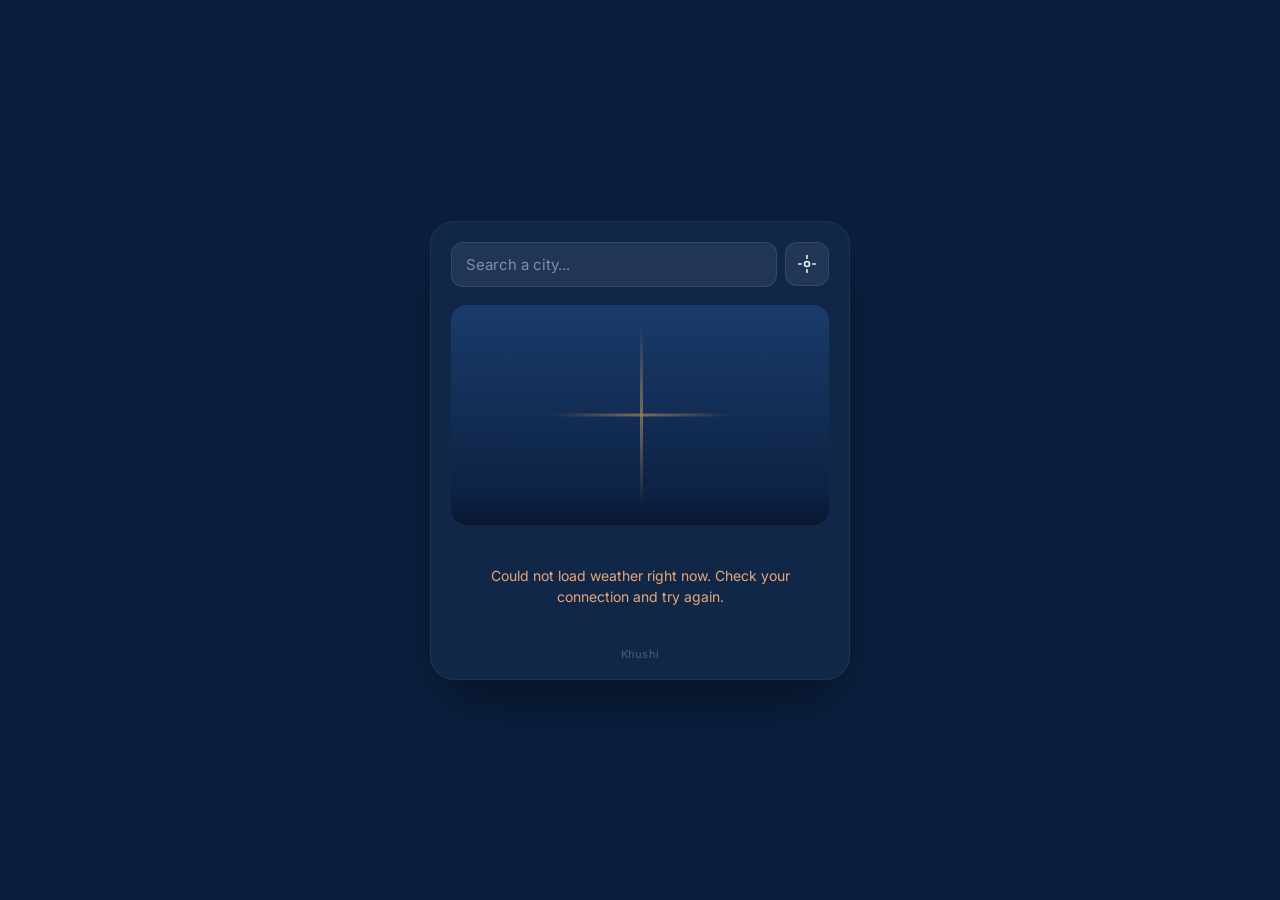
<file: index.html>
<!DOCTYPE html>
<html lang="en">
<head>
<meta charset="UTF-8">
<meta name="viewport" content="width=device-width, initial-scale=1.0, maximum-scale=1.0">
<title>Weather App |Khushi | Prodigy Infotech</title>
<link rel="preconnect" href="https://fonts.googleapis.com">
<link href="https://fonts.googleapis.com/css2?family=Fraunces:opsz,wght@9..144,300;9..144,500;9..144,600&family=Inter:wght@400;500;600;700&display=swap" rel="stylesheet">
<style>

  /*  reset & base  */
  * { margin: 0; padding: 0; box-sizing: border-box; }

  body {
    font-family: 'Inter', sans-serif;
    background: #0B1E3D;
    min-height: 100vh;
    display: flex;
    align-items: center;
    justify-content: center;
    padding: 24px;
    color: #EAEFF6;
  }

  
  .app {
    width: 100%;
    max-width: 420px;
    background: #102747;
    border-radius: 24px;
    overflow: hidden;
    box-shadow: 0 30px 60px -20px rgba(0,0,0,0.5);
    border: 1px solid rgba(255,255,255,0.06);
  }

  /*  search  */
  .search-zone {
    padding: 20px 20px 0 20px;
    position: relative;
  }

  .search-row {
    display: flex;
    gap: 8px;
  }

  .search-input {
    flex: 1;
    background: rgba(255,255,255,0.07);
    border: 1px solid rgba(255,255,255,0.1);
    border-radius: 12px;
    padding: 12px 14px;
    color: #EAEFF6;
    font-size: 15px;
    font-family: 'Inter', sans-serif;
    outline: none;
  }

  .search-input::placeholder { color: #7E8FA6; }

  .search-input:focus {
    border-color: #F4B860;
    background: rgba(255,255,255,0.1);
  }

  .locate-btn {
    width: 44px;
    height: 44px;
    border-radius: 12px;
    border: 1px solid rgba(255,255,255,0.1);
    background: rgba(255,255,255,0.07);
    color: #EAEFF6;
    cursor: pointer;
    display: flex;
    align-items: center;
    justify-content: center;
    flex-shrink: 0;
  }

  .locate-btn:hover { background: rgba(255,255,255,0.14); }
  .locate-btn:active { transform: scale(0.95); }

  .locate-btn svg { width: 20px; height: 20px; }

  .locate-btn.loading svg {
    animation: spin 1s linear infinite;
  }

  @keyframes spin { to { transform: rotate(360deg); } }

  
  .suggestions {
    position: absolute;
    top: 64px;
    left: 20px;
    right: 20px;
    background: #16315A;
    border: 1px solid rgba(255,255,255,0.1);
    border-radius: 12px;
    overflow: hidden;
    z-index: 20;
    box-shadow: 0 12px 30px rgba(0,0,0,0.4);
    display: none;
  }

  .suggestions.show { display: block; }

  .suggestion-item {
    padding: 11px 14px;
    cursor: pointer;
    font-size: 14px;
    border-bottom: 1px solid rgba(255,255,255,0.05);
    display: flex;
    justify-content: space-between;
    align-items: baseline;
    gap: 8px;
  }

  .suggestion-item:last-child { border-bottom: none; }
  .suggestion-item:hover, .suggestion-item.active { background: rgba(244,184,96,0.12); }

  .suggestion-name { color: #EAEFF6; font-weight: 500; }
  .suggestion-region { color: #7E8FA6; font-size: 12px; white-space: nowrap; }

  .suggestion-empty {
    padding: 12px 14px;
    color: #7E8FA6;
    font-size: 13px;
  }

  /*  scene  */
  .scene {
    position: relative;
    height: 220px;
    margin: 18px 20px 0 20px;
    border-radius: 16px;
    overflow: hidden;
    background: linear-gradient(180deg, #1A3B6B 0%, #0B1E3D 100%);
    transition: background 0.6s ease;
  }

  .scene.sunny { background: linear-gradient(180deg, #2C5C8E 0%, #1A3B6B 100%); }
  .scene.cloudy { background: linear-gradient(180deg, #344A63 0%, #1F2F44 100%); }
  .scene.rainy { background: linear-gradient(180deg, #1C2E42 0%, #11202F 100%); }
  .scene.night { background: linear-gradient(180deg, #0A1830 0%, #050D1C 100%); }

  .scene-layer {
    position: absolute;
    inset: 0;
  }

  /* sun */
  .sun {
    position: absolute;
    top: 38px;
    left: 50%;
    transform: translateX(-50%);
    width: 64px;
    height: 64px;
    border-radius: 50%;
    background: radial-gradient(circle at 35% 30%, #FFE3A0, #F4B860 70%);
    opacity: 0;
    transition: opacity 0.6s ease;
  }

  .scene.sunny .sun { opacity: 1; animation: sun-pulse 4s ease-in-out infinite; }

  @keyframes sun-pulse {
    0%, 100% { box-shadow: 0 0 30px 6px rgba(244,184,96,0.35); }
    50% { box-shadow: 0 0 44px 12px rgba(244,184,96,0.55); }
  }

  .ray {
    position: absolute;
    top: 50%;
    left: 50%;
    width: 3px;
    height: 90px;
    background: linear-gradient(to bottom, rgba(244,184,96,0.45), transparent);
    transform-origin: top center;
    border-radius: 4px;
  }

  .scene.sunny .ray { animation: ray-rotate 30s linear infinite; }

  @keyframes ray-rotate {
    from { transform: translate(-50%, -50%) rotate(0deg); }
    to   { transform: translate(-50%, -50%) rotate(360deg); }
  }

  /* moon, for night */
  .moon {
    position: absolute;
    top: 34px;
    left: 50%;
    transform: translateX(-50%);
    width: 50px;
    height: 50px;
    border-radius: 50%;
    background: #DCE4F0;
    opacity: 0;
    transition: opacity 0.6s ease;
    box-shadow: inset -12px -4px 0 0 #0A1830;
  }

  .scene.night .moon { opacity: 1; }

  .star {
    position: absolute;
    width: 3px;
    height: 3px;
    background: #EAEFF6;
    border-radius: 50%;
    opacity: 0;
  }

  .scene.night .star { opacity: 0.8; animation: twinkle 2.4s ease-in-out infinite; }

  @keyframes twinkle {
    0%, 100% { opacity: 0.2; }
    50% { opacity: 0.9; }
  }

 
  .cloud {
    position: absolute;
    background: #C9D3DF;
    border-radius: 40px;
    opacity: 0;
    transition: opacity 0.6s ease;
  }

  .cloud::before, .cloud::after {
    content: '';
    position: absolute;
    background: #C9D3DF;
    border-radius: 50%;
  }

  .scene.cloudy .cloud, .scene.rainy .cloud { opacity: 1; }
  .scene.rainy .cloud { background: #6E7E8F; }
  .scene.rainy .cloud::before, .scene.rainy .cloud::after { background: #6E7E8F; }

  .cloud-1 {
    width: 110px; height: 34px; top: 50px; left: -20px;
    animation: drift-right 18s linear infinite;
  }
  .cloud-1::before { width: 50px; height: 50px; top: -26px; left: 14px; }
  .cloud-1::after { width: 40px; height: 40px; top: -18px; left: 56px; }

  .cloud-2 {
    width: 90px; height: 28px; top: 90px; left: 200px;
    animation: drift-right 24s linear infinite;
    animation-delay: -6s;
  }
  .cloud-2::before { width: 40px; height: 40px; top: -20px; left: 12px; }
  .cloud-2::after { width: 32px; height: 32px; top: -14px; left: 46px; }

  @keyframes drift-right {
    from { transform: translateX(-140px); }
    to   { transform: translateX(420px); }
  }

  /* rain */
  .drop {
    position: absolute;
    width: 2px;
    height: 16px;
    background: linear-gradient(to bottom, transparent, #9DC4E0);
    opacity: 0;
    border-radius: 2px;
  }

  .scene.rainy .drop { opacity: 0.8; animation: fall 0.9s linear infinite; }

  @keyframes fall {
    from { transform: translateY(-20px); opacity: 0; }
    10%  { opacity: 0.8; }
    to   { transform: translateY(220px); opacity: 0.1; }
  }

  
  .horizon {
    position: absolute;
    bottom: 0;
    left: 0;
    right: 0;
    height: 30px;
    background: linear-gradient(to top, rgba(0,0,0,0.25), transparent);
  }

  /*  readout  */
  .readout {
    padding: 18px 24px 24px 24px;
    text-align: center;
  }

  .place-name {
    font-size: 15px;
    font-weight: 600;
    color: #EAEFF6;
    letter-spacing: 0.2px;
  }

  .place-sub {
    font-size: 12px;
    color: #7E8FA6;
    margin-top: 2px;
  }

  .temp-row {
    display: flex;
    align-items: flex-start;
    justify-content: center;
    gap: 4px;
    margin-top: 6px;
  }

  .temp-value {
    font-family: 'Fraunces', serif;
    font-weight: 500;
    font-size: 72px;
    line-height: 1;
    color: #EAEFF6;
  }

  .temp-unit {
    font-family: 'Fraunces', serif;
    font-size: 28px;
    color: #9CB0C7;
    margin-top: 8px;
  }

  .condition-text {
    font-size: 15px;
    color: #C7D4E3;
    margin-top: 2px;
  }

  .stat-row {
    display: flex;
    justify-content: center;
    gap: 22px;
    margin-top: 18px;
    padding-top: 16px;
    border-top: 1px solid rgba(255,255,255,0.08);
  }

  .stat {
    text-align: center;
  }

  .stat-label {
    font-size: 11px;
    color: #7E8FA6;
    text-transform: uppercase;
    letter-spacing: 0.6px;
  }

  .stat-value {
    font-size: 16px;
    font-weight: 600;
    color: #EAEFF6;
    margin-top: 3px;
  }

  /*  states  */
  .state-msg {
    padding: 40px 24px;
    text-align: center;
    color: #9CB0C7;
    font-size: 14px;
    line-height: 1.5;
  }

  .state-msg.error { color: #E8A77A; }

  .hidden { display: none !important; }

 
  .footer-credit {
    text-align: center;
    font-size: 11px;
    color: #4D6080;
    padding: 0 20px 18px 20px;
    letter-spacing: 0.3px;
  }

  @media (max-width: 380px) {
    .temp-value { font-size: 60px; }
    .stat-row { gap: 14px; }
  }

</style>
</head>
<body>

<div class="app">

  <div class="search-zone">
    <div class="search-row">
      <input
        type="text"
        id="cityInput"
        class="search-input"
        placeholder="Search a city..."
        autocomplete="off"
      >
      <button class="locate-btn" id="locateBtn" title="Use current location">
        <svg viewBox="0 0 24 24" fill="none" stroke="currentColor" stroke-width="2" stroke-linecap="round" stroke-linejoin="round">
          <circle cx="12" cy="12" r="3"></circle>
          <path d="M12 2v3M12 19v3M2 12h3M19 12h3"></path>
        </svg>
      </button>
    </div>
    <div class="suggestions" id="suggestions"></div>
  </div>

  <div id="scene" class="scene">
    <div class="scene-layer">
      <div class="sun" id="sun"></div>
      <div class="ray" style="transform: rotate(0deg)"></div>
      <div class="ray" style="transform: rotate(90deg)"></div>
      <div class="ray" style="transform: rotate(180deg)"></div>
      <div class="ray" style="transform: rotate(270deg)"></div>

      <div class="moon"></div>
      <div class="star" style="top: 20px; left: 40px;"></div>
      <div class="star" style="top: 60px; left: 90px; animation-delay: -0.8s;"></div>
      <div class="star" style="top: 30px; left: 280px; animation-delay: -1.4s;"></div>
      <div class="star" style="top: 70px; left: 240px; animation-delay: -0.4s;"></div>
      <div class="star" style="top: 100px; left: 320px; animation-delay: -1.8s;"></div>

      <div class="cloud cloud-1"></div>
      <div class="cloud cloud-2"></div>

      <div id="rainLayer"></div>
    </div>
    <div class="horizon"></div>
  </div>

  <div id="readout" class="readout hidden">
    <div class="place-name" id="placeName">—</div>
    <div class="place-sub" id="placeSub">—</div>
    <div class="temp-row">
      <span class="temp-value" id="tempValue">--</span>
      <span class="temp-unit">°C</span>
    </div>
    <div class="condition-text" id="conditionText">—</div>

    <div class="stat-row">
      <div class="stat">
        <div class="stat-label">Feels like</div>
        <div class="stat-value" id="statFeels">--°</div>
      </div>
      <div class="stat">
        <div class="stat-label">Humidity</div>
        <div class="stat-value" id="statHumidity">--%</div>
      </div>
      <div class="stat">
        <div class="stat-label">Wind</div>
        <div class="stat-value" id="statWind">-- km/h</div>
      </div>
    </div>
  </div>

  <div id="stateMsg" class="state-msg">
    Search for a city above, or tap the target icon to use your current location.
  </div>

  <div class="footer-credit"> Khushi </div>

</div>

<script>
  

  // elements 
  const cityInput   = document.getElementById('cityInput');
  const suggestBox  = document.getElementById('suggestions');
  const locateBtn   = document.getElementById('locateBtn');
  const scene       = document.getElementById('scene');
  const rainLayer   = document.getElementById('rainLayer');
  const readout     = document.getElementById('readout');
  const stateMsg    = document.getElementById('stateMsg');

  let debounceTimer = null;
  let activeSuggestionIndex = -1;
  let currentSuggestions = [];

 
  for (let i = 0; i < 26; i++) {
    const drop = document.createElement('div');
    drop.className = 'drop';
    drop.style.left = (Math.random() * 100) + '%';
    drop.style.animationDelay = (Math.random() * 0.9) + 's';
    drop.style.height = (10 + Math.random() * 10) + 'px';
    rainLayer.appendChild(drop);
  }


  cityInput.addEventListener('input', () => {
    const query = cityInput.value.trim();
    activeSuggestionIndex = -1;

    if (debounceTimer) clearTimeout(debounceTimer);

    if (query.length === 0) {
      hideSuggestions();
      return;
    }

  
    debounceTimer = setTimeout(() => searchCities(query), 250);
  });

  cityInput.addEventListener('keydown', (e) => {
    if (!suggestBox.classList.contains('show')) return;
    const items = suggestBox.querySelectorAll('.suggestion-item');

    if (e.key === 'ArrowDown') {
      e.preventDefault();
      activeSuggestionIndex = Math.min(activeSuggestionIndex + 1, items.length - 1);
      highlightActive(items);
    } else if (e.key === 'ArrowUp') {
      e.preventDefault();
      activeSuggestionIndex = Math.max(activeSuggestionIndex - 1, 0);
      highlightActive(items);
    } else if (e.key === 'Enter') {
      e.preventDefault();
      if (activeSuggestionIndex >= 0 && currentSuggestions[activeSuggestionIndex]) {
        pickCity(currentSuggestions[activeSuggestionIndex]);
      } else if (currentSuggestions[0]) {
        pickCity(currentSuggestions[0]);
      }
    } else if (e.key === 'Escape') {
      hideSuggestions();
    }
  });

  document.addEventListener('click', (e) => {
    if (!suggestBox.contains(e.target) && e.target !== cityInput) {
      hideSuggestions();
    }
  });

  function highlightActive(items) {
    items.forEach((item, i) => item.classList.toggle('active', i === activeSuggestionIndex));
  }


  const INDIAN_CITIES = [
    ['Mumbai','Maharashtra',19.0760,72.8777,12442373],
    ['Delhi','Delhi',28.7041,77.1025,11034555],
    ['Bengaluru','Karnataka',12.9716,77.5946,8443675],
    ['Hyderabad','Telangana',17.3850,78.4867,6993262],
    ['Ahmedabad','Gujarat',23.0225,72.5714,5570585],
    ['Chennai','Tamil Nadu',13.0827,80.2707,4646732],
    ['Kolkata','West Bengal',22.5726,88.3639,4496694],
    ['Surat','Gujarat',21.1702,72.8311,4467797],
    ['Pune','Maharashtra',18.5204,73.8567,3124458],
    ['Jaipur','Rajasthan',26.9124,75.7873,3046163],
    ['Lucknow','Uttar Pradesh',26.8467,80.9462,2817105],
    ['Kanpur','Uttar Pradesh',26.4499,80.3319,2767031],
    ['Nagpur','Maharashtra',21.1458,79.0882,2405421],
    ['Indore','Madhya Pradesh',22.7196,75.8577,1994397],
    ['Thane','Maharashtra',19.2183,72.9781,1841488],
    ['Bhopal','Madhya Pradesh',23.2599,77.4126,1798218],
    ['Visakhapatnam','Andhra Pradesh',17.6868,83.2185,1730320],
    ['Pimpri-Chinchwad','Maharashtra',18.6298,73.7997,1727692],
    ['Patna','Bihar',25.5941,85.1376,1684222],
    ['Vadodara','Gujarat',22.3072,73.1812,1666703],
    ['Ghaziabad','Uttar Pradesh',28.6692,77.4538,1648643],
    ['Ludhiana','Punjab',30.9010,75.8573,1618879],
    ['Agra','Uttar Pradesh',27.1767,78.0081,1585704],
    ['Nashik','Maharashtra',19.9975,73.7898,1486973],
    ['Faridabad','Haryana',28.4089,77.3178,1414050],
    ['Meerut','Uttar Pradesh',28.9845,77.7064,1305429],
    ['Rajkot','Gujarat',22.3039,70.8022,1286995],
    ['Kalyan-Dombivli','Maharashtra',19.2403,73.1305,1246381],
    ['Vasai-Virar','Maharashtra',19.4259,72.8225,1221233],
    ['Varanasi','Uttar Pradesh',25.3176,82.9739,1198491],
    ['Srinagar','Jammu and Kashmir',34.0837,74.7973,1192792],
    ['Aurangabad','Maharashtra',19.8762,75.3433,1175116],
    ['Dhanbad','Jharkhand',23.7957,86.4304,1162472],
    ['Amritsar','Punjab',31.6340,74.8723,1132761],
    ['Navi Mumbai','Maharashtra',19.0330,73.0297,1119477],
    ['Allahabad','Uttar Pradesh',25.4358,81.8463,1117094],
    ['Ranchi','Jharkhand',23.3441,85.3096,1073427],
    ['Howrah','West Bengal',22.5958,88.2636,1072161],
    ['Coimbatore','Tamil Nadu',11.0168,76.9558,1061447],
    ['Jabalpur','Madhya Pradesh',23.1815,79.9864,1055525],
    ['Gwalior','Madhya Pradesh',26.2183,78.1828,1054420],
    ['Vijayawada','Andhra Pradesh',16.5062,80.6480,1048240],
    ['Jodhpur','Rajasthan',26.2389,73.0243,1033918],
    ['Madurai','Tamil Nadu',9.9252,78.1198,1017865],
    ['Raipur','Chhattisgarh',21.2514,81.6296,1010087],
    ['Kota','Rajasthan',25.2138,75.8648,1001365],
    ['Chandigarh','Chandigarh',30.7333,76.7794,960787],
    ['Guwahati','Assam',26.1445,91.7362,957352],
    ['Solapur','Maharashtra',17.6599,75.9064,951558],
    ['Hubli-Dharwad','Karnataka',15.3647,75.1240,943857],
    ['Mysore','Karnataka',12.2958,76.6394,920550],
    ['Tiruchirappalli','Tamil Nadu',10.7905,78.7047,916857],
    ['Bareilly','Uttar Pradesh',28.3670,79.4304,903668],
    ['Aligarh','Uttar Pradesh',27.8974,78.0880,874408],
    ['Tiruppur','Tamil Nadu',11.1085,77.3411,877778],
    ['Moradabad','Uttar Pradesh',28.8389,78.7768,889810],
    ['Jalandhar','Punjab',31.3260,75.5762,873725],
    ['Bhubaneswar','Odisha',20.2961,85.8245,837737],
    ['Salem','Tamil Nadu',11.6643,78.1460,831038],
    ['Warangal','Telangana',17.9689,79.5941,811844],
    ['Guntur','Andhra Pradesh',16.3067,80.4365,743354],
    ['Bhiwandi','Maharashtra',19.3002,73.0629,709012],
    ['Saharanpur','Uttar Pradesh',29.9680,77.5460,705478],
    ['Gorakhpur','Uttar Pradesh',26.7606,83.3732,673446],
    ['Bikaner','Rajasthan',28.0229,73.3119,647804],
    ['Amravati','Maharashtra',20.9374,77.7796,647057],
    ['Noida','Uttar Pradesh',28.5355,77.3910,642381],
    ['Jamshedpur','Jharkhand',22.8046,86.2029,629659],
    ['Bhilai','Chhattisgarh',21.1938,81.3509,625697],
    ['Cuttack','Odisha',20.4625,85.8830,606007],
    ['Kochi','Kerala',9.9312,76.2673,601574],
    ['Bhavnagar','Gujarat',21.7645,72.1519,605882],
    ['Dehradun','Uttarakhand',30.3165,78.0322,578420],
    ['Durgapur','West Bengal',23.5204,87.3119,581409],
    ['Asansol','West Bengal',23.6739,86.9524,564491],
    ['Nanded','Maharashtra',19.1383,77.3210,550564],
    ['Kolhapur','Maharashtra',16.7050,74.2433,549236],
    ['Ajmer','Rajasthan',26.4499,74.6399,542580],
    ['Gulbarga','Karnataka',17.3297,76.8343,543147],
    ['Jamnagar','Gujarat',22.4707,70.0577,529308],
    ['Ujjain','Madhya Pradesh',23.1765,75.7885,515215],
    ['Siliguri','West Bengal',26.7271,88.3953,513264],
    ['Jhansi','Uttar Pradesh',25.4484,78.5685,507100],
    ['Thiruvananthapuram','Kerala',8.5241,76.9366,460468],
    ['Shimla','Himachal Pradesh',31.1048,77.1734,169578],
    ['Panaji','Goa',15.4909,73.8278,114759],
    ['Puducherry','Puducherry',11.9416,79.8083,244377],
    ['Gandhinagar','Gujarat',23.2156,72.6369,292797],
    ['Itanagar','Arunachal Pradesh',27.0844,93.6053,59490],
    ['Imphal','Manipur',24.8170,93.9368,264986],
    ['Shillong','Meghalaya',25.5788,91.8933,143229],
    ['Aizawl','Mizoram',23.7271,92.7176,293416],
    ['Kohima','Nagaland',25.6751,94.1086,99039],
    ['Agartala','Tripura',23.8315,91.2868,522613]
  ].map(([name, admin1, latitude, longitude, population]) => ({
    name, admin1, country: 'India', country_code: 'IN', latitude, longitude, population
  }));


 
  function searchLocalIndianCities(query) {
    const q = query.trim().toLowerCase();
    if (q.length === 0) return [];
    return INDIAN_CITIES.filter((city) => city.name.toLowerCase().startsWith(q));
  }

  async function searchCities(query) {
    const localMatches = searchLocalIndianCities(query);

    try {
  
      const url = `https://geocoding-api.open-meteo.com/v1/search?name=${encodeURIComponent(query)}&count=15&language=en&format=json`;
      const res = await fetch(url);
      const data = await res.json();

      const apiResults = data.results || [];
      const merged = mergeResults(localMatches, apiResults);
      currentSuggestions = rankIndiaFirst(merged).slice(0, 8);
      renderSuggestions(currentSuggestions);
    } catch (err) {
         if (localMatches.length > 0) {
        currentSuggestions = localMatches.slice(0, 8);
        renderSuggestions(currentSuggestions);
      } else {
        hideSuggestions();
      }
    }
  }

  function mergeResults(localMatches, apiResults) {
    const seen = new Set();
    const combined = [];

    [...localMatches, ...apiResults].forEach((place) => {
      const key = (place.name + '|' + place.country_code).toLowerCase();
      if (!seen.has(key)) {
        seen.add(key);
        combined.push(place);
      }
    });

    return combined;
  }

 
  function rankIndiaFirst(results) {
    const isIndia = (place) => place.country_code === 'IN';

    return results.slice().sort((a, b) => {
      const aIndia = isIndia(a) ? 1 : 0;
      const bIndia = isIndia(b) ? 1 : 0;
      if (aIndia !== bIndia) return bIndia - aIndia;

      const aPop = a.population || 0;
      const bPop = b.population || 0;
      return bPop - aPop;
    });
  }

  function renderSuggestions(results) {
    if (results.length === 0) {
      suggestBox.innerHTML = '<div class="suggestion-empty">No matching cities</div>';
      suggestBox.classList.add('show');
      return;
    }

    suggestBox.innerHTML = '';
    results.forEach((place, i) => {
      const row = document.createElement('div');
      row.className = 'suggestion-item';

      const region = [place.admin1, place.country].filter(Boolean).join(', ');
      row.innerHTML = `
        <span class="suggestion-name">${escapeHtml(place.name)}</span>
        <span class="suggestion-region">${escapeHtml(region)}</span>
      `;

      row.addEventListener('click', () => pickCity(place));
      suggestBox.appendChild(row);
    });

    suggestBox.classList.add('show');
  }

  function hideSuggestions() {
    suggestBox.classList.remove('show');
    suggestBox.innerHTML = '';
  }

  function pickCity(place) {
    cityInput.value = place.name;
    hideSuggestions();
    loadWeather(place.latitude, place.longitude, place.name, [place.admin1, place.country].filter(Boolean).join(', '));
  }

  function escapeHtml(str) {
    const div = document.createElement('div');
    div.textContent = str || '';
    return div.innerHTML;
  }
  function detectLocation(onFound, onGiveUp, opts) {
    if (!('geolocation' in navigator) || window.isSecureContext === false) {
      onGiveUp('Location lookup needs a secure (https) connection and browser support. Search for your city instead.');
      return;
    }
    navigator.geolocation.getCurrentPosition(
      (pos) => onFound(pos.coords.latitude, pos.coords.longitude),
      (err) => {
        const messages = {
          [err.PERMISSION_DENIED]: 'Location permission was denied — allow location for this page and try again.',
          [err.POSITION_UNAVAILABLE]: 'Position unavailable right now. Make sure location services are turned on.',
          [err.TIMEOUT]: 'The request timed out — try again.'
        };
        onGiveUp(messages[err.code] || 'Could not get your location. Search for your city instead.');
      },
      opts
    );
  }

  locateBtn.addEventListener('click', () => {
    locateBtn.classList.add('loading');
    detectLocation(
      (lat, lon) => { locateBtn.classList.remove('loading'); reverseGeocode(lat, lon); },
      (msg) => { locateBtn.classList.remove('loading'); showState(msg, true); },
      { enableHighAccuracy: true, timeout: 12000, maximumAge: 60000 }
    );
  });

  
  
  async function reverseGeocode(lat, lon) {
    try {
      const url = `https://api.bigdatacloud.net/data/reverse-geocode-client?latitude=${lat}&longitude=${lon}&localityLanguage=en`;
      const res = await fetch(url);
      const data = await res.json();
      const name = data.city || data.locality;
      if (name) {
        const sub = [data.principalSubdivision, data.countryName].filter(Boolean).join(', ');
        loadWeather(lat, lon, name, sub);
        return;
      }
    } catch (err) {
      
    }
    const nearest = nearestIndianCity(lat, lon);
    const name = nearest ? nearest.name : 'Your area';
    const sub = nearest ? [nearest.admin1, nearest.country].filter(Boolean).join(', ') : '';
    loadWeather(lat, lon, name, sub);
  }
  function distanceKm(lat1, lon1, lat2, lon2) {
    const toRad = (d) => (d * Math.PI) / 180;
    const dLat = toRad(lat2 - lat1);
    const dLon = toRad(lon2 - lon1);
    const a = Math.sin(dLat / 2) ** 2 +
      Math.cos(toRad(lat1)) * Math.cos(toRad(lat2)) * Math.sin(dLon / 2) ** 2;
    return 2 * 6371 * Math.asin(Math.sqrt(a));
  }

  function nearestIndianCity(lat, lon) {
    return INDIAN_CITIES.reduce((closest, city) => {
      const d = distanceKm(lat, lon, city.latitude, city.longitude);
      return (!closest || d < closest.d) ? { ...city, d } : closest;
    }, null);
  }

  //  weather fetch 
  async function loadWeather(lat, lon, name, sub) {
    showState('Loading weather…', false);

    try {
      const url = `https://api.open-meteo.com/v1/forecast?latitude=${lat}&longitude=${lon}&current=temperature_2m,apparent_temperature,relative_humidity_2m,wind_speed_10m,weather_code,is_day&timezone=auto`;
      const res = await fetch(url);
      if (!res.ok) throw new Error('bad response');
      const data = await res.json();

      renderWeather(data.current, name, sub);
    } catch (err) {
      showState('Could not load weather right now. Check your connection and try again.', true);
    }
  }

  function renderWeather(current, name, sub) {
    hideState();
    readout.classList.remove('hidden');

    document.getElementById('placeName').textContent = name;
    document.getElementById('placeSub').textContent = sub || ' ';
    document.getElementById('tempValue').textContent = Math.round(current.temperature_2m);
    document.getElementById('statFeels').textContent = Math.round(current.apparent_temperature) + '°';
    document.getElementById('statHumidity').textContent = Math.round(current.relative_humidity_2m) + '%';
    document.getElementById('statWind').textContent = Math.round(current.wind_speed_10m) + ' km/h';

    const { label, mood } = describeWeather(current.weather_code, current.is_day);
    document.getElementById('conditionText').textContent = label;
    applyScene(mood);
  }

 
  function describeWeather(code, isDay) {
    const day = isDay === 1;

    if (code === 0) return { label: day ? 'Clear sky' : 'Clear night', mood: day ? 'sunny' : 'night' };
    if (code === 1 || code === 2) return { label: day ? 'Partly cloudy' : 'Partly cloudy night', mood: day ? 'sunny' : 'night' };
    if (code === 3) return { label: 'Overcast', mood: 'cloudy' };
    if (code === 45 || code === 48) return { label: 'Foggy', mood: 'cloudy' };
    if (code >= 51 && code <= 57) return { label: 'Light drizzle', mood: 'rainy' };
    if (code >= 61 && code <= 67) return { label: 'Rain', mood: 'rainy' };
    if (code >= 71 && code <= 77) return { label: 'Snow', mood: 'cloudy' };
    if (code >= 80 && code <= 82) return { label: 'Rain showers', mood: 'rainy' };
    if (code >= 85 && code <= 86) return { label: 'Snow showers', mood: 'cloudy' };
    if (code >= 95) return { label: 'Thunderstorm', mood: 'rainy' };

    return { label: 'Weather unavailable', mood: 'cloudy' };
  }

  function applyScene(mood) {
    scene.classList.remove('sunny', 'cloudy', 'rainy', 'night');
    scene.classList.add(mood);
  }

  //  state messages 
  function showState(text, isError) {
    readout.classList.add('hidden');
    stateMsg.textContent = text;
    stateMsg.classList.toggle('error', !!isError);
    stateMsg.classList.remove('hidden');
  }

  function hideState() {
    stateMsg.classList.add('hidden');
  }


  window.addEventListener('load', () => {
    showState('Detecting your location…', false);
    detectLocation(
      reverseGeocode,
      () => loadWeather(28.6139, 77.2090, 'New Delhi', 'India'),
      { enableHighAccuracy: false, timeout: 8000, maximumAge: 300000 }
    );
  });

</script>


</body>
</html>
</file>
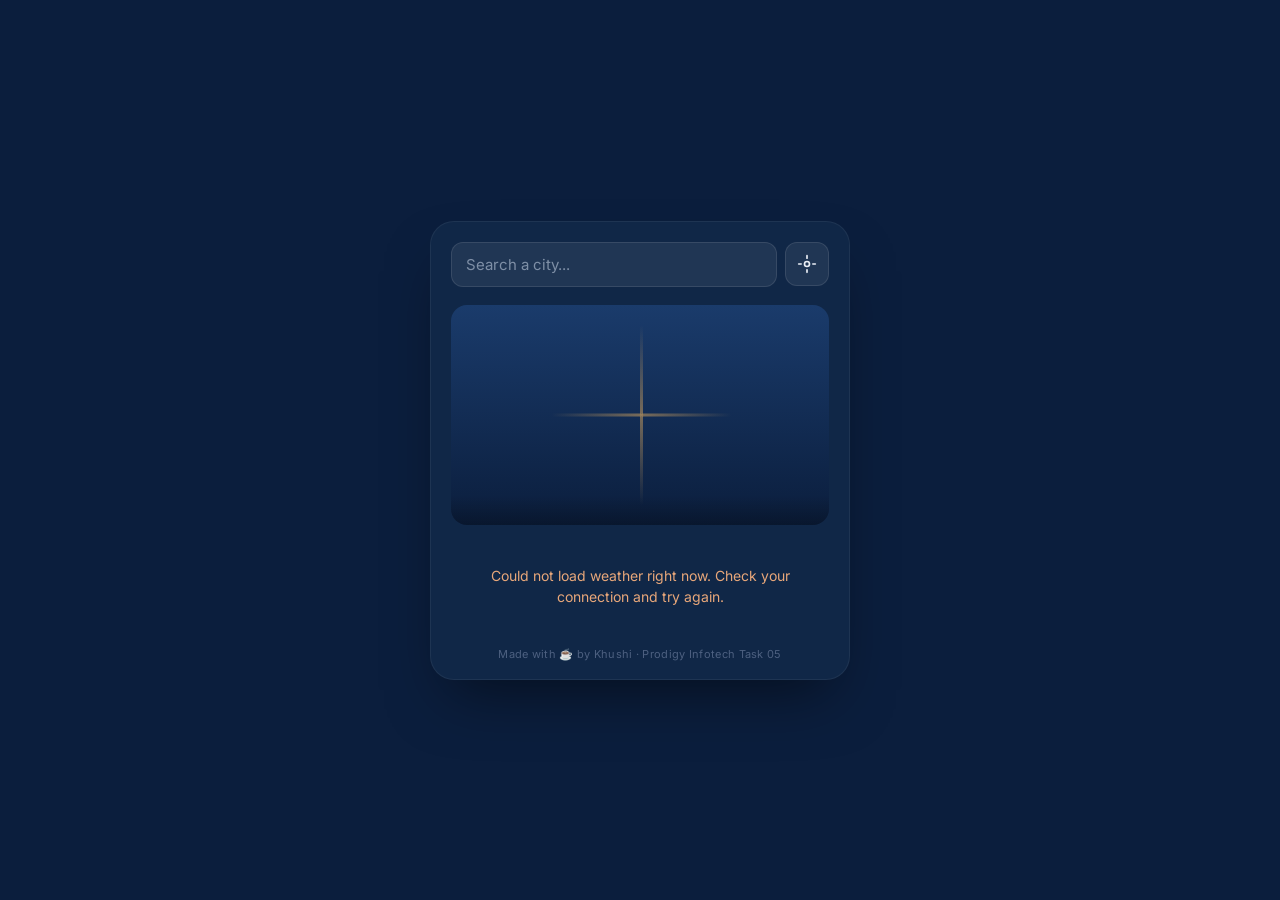
<file: Weather/index.html>
<!DOCTYPE html>
<html lang="en">
<head>
<meta charset="UTF-8">
<meta name="viewport" content="width=device-width, initial-scale=1.0, maximum-scale=1.0">
<title>Weather App |Khushi | Prodigy Infotech</title>
<link rel="preconnect" href="https://fonts.googleapis.com">
<link href="https://fonts.googleapis.com/css2?family=Fraunces:opsz,wght@9..144,300;9..144,500;9..144,600&family=Inter:wght@400;500;600;700&display=swap" rel="stylesheet">
<link rel="stylesheet" href="style.css">
</head>
<body>

<div class="app">

  <div class="search-zone">
    <div class="search-row">
      <input
        type="text"
        id="cityInput"
        class="search-input"
        placeholder="Search a city..."
        autocomplete="off"
      >
      <button class="locate-btn" id="locateBtn" title="Use current location">
        <svg viewBox="0 0 24 24" fill="none" stroke="currentColor" stroke-width="2" stroke-linecap="round" stroke-linejoin="round">
          <circle cx="12" cy="12" r="3"></circle>
          <path d="M12 2v3M12 19v3M2 12h3M19 12h3"></path>
        </svg>
      </button>
    </div>
    <div class="suggestions" id="suggestions"></div>
  </div>

  <div id="scene" class="scene">
    <div class="scene-layer">
      <div class="sun" id="sun"></div>
      <div class="ray" style="transform: rotate(0deg)"></div>
      <div class="ray" style="transform: rotate(90deg)"></div>
      <div class="ray" style="transform: rotate(180deg)"></div>
      <div class="ray" style="transform: rotate(270deg)"></div>

      <div class="moon"></div>
      <div class="star" style="top: 20px; left: 40px;"></div>
      <div class="star" style="top: 60px; left: 90px; animation-delay: -0.8s;"></div>
      <div class="star" style="top: 30px; left: 280px; animation-delay: -1.4s;"></div>
      <div class="star" style="top: 70px; left: 240px; animation-delay: -0.4s;"></div>
      <div class="star" style="top: 100px; left: 320px; animation-delay: -1.8s;"></div>

      <div class="cloud cloud-1"></div>
      <div class="cloud cloud-2"></div>

      <div id="rainLayer"></div>
    </div>
    <div class="horizon"></div>
  </div>

  <div id="readout" class="readout hidden">
    <div class="place-name" id="placeName">—</div>
    <div class="place-sub" id="placeSub">—</div>
    <div class="temp-row">
      <span class="temp-value" id="tempValue">--</span>
      <span class="temp-unit">°C</span>
    </div>
    <div class="condition-text" id="conditionText">—</div>

    <div class="stat-row">
      <div class="stat">
        <div class="stat-label">Feels like</div>
        <div class="stat-value" id="statFeels">--°</div>
      </div>
      <div class="stat">
        <div class="stat-label">Humidity</div>
        <div class="stat-value" id="statHumidity">--%</div>
      </div>
      <div class="stat">
        <div class="stat-label">Wind</div>
        <div class="stat-value" id="statWind">-- km/h</div>
      </div>
    </div>
  </div>

  <div id="stateMsg" class="state-msg">
    Search for a city above, or tap the target icon to use your current location.
  </div>

  <div class="footer-credit">Made with ☕ by Khushi · Prodigy Infotech Task 05</div>

</div>

<script src="script.js"></script>


</body>
        </html>
</file>
<file: Weather/style.css>
/*  reset & base  */
  * { margin: 0; padding: 0; box-sizing: border-box; }

  body {
    font-family: 'Inter', sans-serif;
    background: #0B1E3D;
    min-height: 100vh;
    display: flex;
    align-items: center;
    justify-content: center;
    padding: 24px;
    color: #EAEFF6;
  }

  
  .app {
    width: 100%;
    max-width: 420px;
    background: #102747;
    border-radius: 24px;
    overflow: hidden;
    box-shadow: 0 30px 60px -20px rgba(0,0,0,0.5);
    border: 1px solid rgba(255,255,255,0.06);
  }

  /*  search  */
  .search-zone {
    padding: 20px 20px 0 20px;
    position: relative;
  }

  .search-row {
    display: flex;
    gap: 8px;
  }

  .search-input {
    flex: 1;
    background: rgba(255,255,255,0.07);
    border: 1px solid rgba(255,255,255,0.1);
    border-radius: 12px;
    padding: 12px 14px;
    color: #EAEFF6;
    font-size: 15px;
    font-family: 'Inter', sans-serif;
    outline: none;
  }

  .search-input::placeholder { color: #7E8FA6; }

  .search-input:focus {
    border-color: #F4B860;
    background: rgba(255,255,255,0.1);
  }

  .locate-btn {
    width: 44px;
    height: 44px;
    border-radius: 12px;
    border: 1px solid rgba(255,255,255,0.1);
    background: rgba(255,255,255,0.07);
    color: #EAEFF6;
    cursor: pointer;
    display: flex;
    align-items: center;
    justify-content: center;
    flex-shrink: 0;
  }

  .locate-btn:hover { background: rgba(255,255,255,0.14); }
  .locate-btn:active { transform: scale(0.95); }

  .locate-btn svg { width: 20px; height: 20px; }

  .locate-btn.loading svg {
    animation: spin 1s linear infinite;
  }

  @keyframes spin { to { transform: rotate(360deg); } }

  
  .suggestions {
    position: absolute;
    top: 64px;
    left: 20px;
    right: 20px;
    background: #16315A;
    border: 1px solid rgba(255,255,255,0.1);
    border-radius: 12px;
    overflow: hidden;
    z-index: 20;
    box-shadow: 0 12px 30px rgba(0,0,0,0.4);
    display: none;
  }

  .suggestions.show { display: block; }

  .suggestion-item {
    padding: 11px 14px;
    cursor: pointer;
    font-size: 14px;
    border-bottom: 1px solid rgba(255,255,255,0.05);
    display: flex;
    justify-content: space-between;
    align-items: baseline;
    gap: 8px;
  }

  .suggestion-item:last-child { border-bottom: none; }
  .suggestion-item:hover, .suggestion-item.active { background: rgba(244,184,96,0.12); }

  .suggestion-name { color: #EAEFF6; font-weight: 500; }
  .suggestion-region { color: #7E8FA6; font-size: 12px; white-space: nowrap; }

  .suggestion-empty {
    padding: 12px 14px;
    color: #7E8FA6;
    font-size: 13px;
  }

  /*  scene  */
  .scene {
    position: relative;
    height: 220px;
    margin: 18px 20px 0 20px;
    border-radius: 16px;
    overflow: hidden;
    background: linear-gradient(180deg, #1A3B6B 0%, #0B1E3D 100%);
    transition: background 0.6s ease;
  }

  .scene.sunny { background: linear-gradient(180deg, #2C5C8E 0%, #1A3B6B 100%); }
  .scene.cloudy { background: linear-gradient(180deg, #344A63 0%, #1F2F44 100%); }
  .scene.rainy { background: linear-gradient(180deg, #1C2E42 0%, #11202F 100%); }
  .scene.night { background: linear-gradient(180deg, #0A1830 0%, #050D1C 100%); }

  .scene-layer {
    position: absolute;
    inset: 0;
  }

  /* sun */
  .sun {
    position: absolute;
    top: 38px;
    left: 50%;
    transform: translateX(-50%);
    width: 64px;
    height: 64px;
    border-radius: 50%;
    background: radial-gradient(circle at 35% 30%, #FFE3A0, #F4B860 70%);
    opacity: 0;
    transition: opacity 0.6s ease;
  }

  .scene.sunny .sun { opacity: 1; animation: sun-pulse 4s ease-in-out infinite; }

  @keyframes sun-pulse {
    0%, 100% { box-shadow: 0 0 30px 6px rgba(244,184,96,0.35); }
    50% { box-shadow: 0 0 44px 12px rgba(244,184,96,0.55); }
  }

  .ray {
    position: absolute;
    top: 50%;
    left: 50%;
    width: 3px;
    height: 90px;
    background: linear-gradient(to bottom, rgba(244,184,96,0.45), transparent);
    transform-origin: top center;
    border-radius: 4px;
  }

  .scene.sunny .ray { animation: ray-rotate 30s linear infinite; }

  @keyframes ray-rotate {
    from { transform: translate(-50%, -50%) rotate(0deg); }
    to   { transform: translate(-50%, -50%) rotate(360deg); }
  }

  /* moon, for night */
  .moon {
    position: absolute;
    top: 34px;
    left: 50%;
    transform: translateX(-50%);
    width: 50px;
    height: 50px;
    border-radius: 50%;
    background: #DCE4F0;
    opacity: 0;
    transition: opacity 0.6s ease;
    box-shadow: inset -12px -4px 0 0 #0A1830;
  }

  .scene.night .moon { opacity: 1; }

  .star {
    position: absolute;
    width: 3px;
    height: 3px;
    background: #EAEFF6;
    border-radius: 50%;
    opacity: 0;
  }

  .scene.night .star { opacity: 0.8; animation: twinkle 2.4s ease-in-out infinite; }

  @keyframes twinkle {
    0%, 100% { opacity: 0.2; }
    50% { opacity: 0.9; }
  }

 
  .cloud {
    position: absolute;
    background: #C9D3DF;
    border-radius: 40px;
    opacity: 0;
    transition: opacity 0.6s ease;
  }

  .cloud::before, .cloud::after {
    content: '';
    position: absolute;
    background: #C9D3DF;
    border-radius: 50%;
  }

  .scene.cloudy .cloud, .scene.rainy .cloud { opacity: 1; }
  .scene.rainy .cloud { background: #6E7E8F; }
  .scene.rainy .cloud::before, .scene.rainy .cloud::after { background: #6E7E8F; }

  .cloud-1 {
    width: 110px; height: 34px; top: 50px; left: -20px;
    animation: drift-right 18s linear infinite;
  }
  .cloud-1::before { width: 50px; height: 50px; top: -26px; left: 14px; }
  .cloud-1::after { width: 40px; height: 40px; top: -18px; left: 56px; }

  .cloud-2 {
    width: 90px; height: 28px; top: 90px; left: 200px;
    animation: drift-right 24s linear infinite;
    animation-delay: -6s;
  }
  .cloud-2::before { width: 40px; height: 40px; top: -20px; left: 12px; }
  .cloud-2::after { width: 32px; height: 32px; top: -14px; left: 46px; }

  @keyframes drift-right {
    from { transform: translateX(-140px); }
    to   { transform: translateX(420px); }
  }

  /* rain */
  .drop {
    position: absolute;
    width: 2px;
    height: 16px;
    background: linear-gradient(to bottom, transparent, #9DC4E0);
    opacity: 0;
    border-radius: 2px;
  }

  .scene.rainy .drop { opacity: 0.8; animation: fall 0.9s linear infinite; }

  @keyframes fall {
    from { transform: translateY(-20px); opacity: 0; }
    10%  { opacity: 0.8; }
    to   { transform: translateY(220px); opacity: 0.1; }
  }

  
  .horizon {
    position: absolute;
    bottom: 0;
    left: 0;
    right: 0;
    height: 30px;
    background: linear-gradient(to top, rgba(0,0,0,0.25), transparent);
  }

  /*  readout  */
  .readout {
    padding: 18px 24px 24px 24px;
    text-align: center;
  }

  .place-name {
    font-size: 15px;
    font-weight: 600;
    color: #EAEFF6;
    letter-spacing: 0.2px;
  }

  .place-sub {
    font-size: 12px;
    color: #7E8FA6;
    margin-top: 2px;
  }

  .temp-row {
    display: flex;
    align-items: flex-start;
    justify-content: center;
    gap: 4px;
    margin-top: 6px;
  }

  .temp-value {
    font-family: 'Fraunces', serif;
    font-weight: 500;
    font-size: 72px;
    line-height: 1;
    color: #EAEFF6;
  }

  .temp-unit {
    font-family: 'Fraunces', serif;
    font-size: 28px;
    color: #9CB0C7;
    margin-top: 8px;
  }

  .condition-text {
    font-size: 15px;
    color: #C7D4E3;
    margin-top: 2px;
  }

  .stat-row {
    display: flex;
    justify-content: center;
    gap: 22px;
    margin-top: 18px;
    padding-top: 16px;
    border-top: 1px solid rgba(255,255,255,0.08);
  }

  .stat {
    text-align: center;
  }

  .stat-label {
    font-size: 11px;
    color: #7E8FA6;
    text-transform: uppercase;
    letter-spacing: 0.6px;
  }

  .stat-value {
    font-size: 16px;
    font-weight: 600;
    color: #EAEFF6;
    margin-top: 3px;
  }

  /*  states  */
  .state-msg {
    padding: 40px 24px;
    text-align: center;
    color: #9CB0C7;
    font-size: 14px;
    line-height: 1.5;
  }

  .state-msg.error { color: #E8A77A; }

  .hidden { display: none !important; }

 
  .footer-credit {
    text-align: center;
    font-size: 11px;
    color: #4D6080;
    padding: 0 20px 18px 20px;
    letter-spacing: 0.3px;
  }

  @media (max-width: 380px) {
    .temp-value { font-size: 60px; }
    .stat-row { gap: 14px; }
  }
</file>
